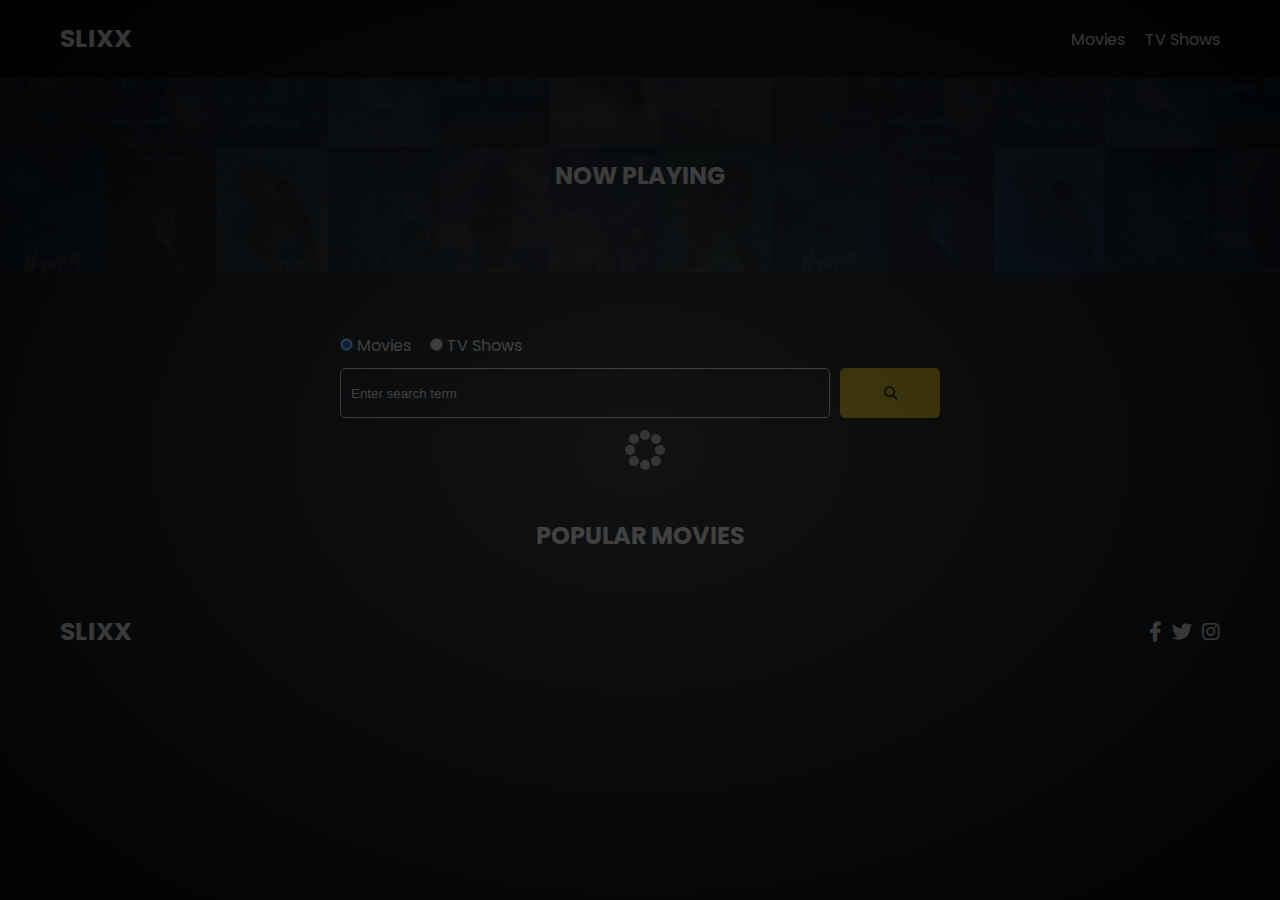
<file: index.html>
<!DOCTYPE html>
<html lang="en">
  <head>
    <meta charset="UTF-8" />
    <meta http-equiv="X-UA-Compatible" content="IE=edge" />
    <meta name="viewport" content="width=device-width, initial-scale=1.0" />
    <link rel="preconnect" href="https://fonts.googleapis.com" />
    <link rel="preconnect" href="https://fonts.gstatic.com" crossorigin />
    <link
      href="https://fonts.googleapis.com/css2?family=Poppins:wght@300;400;700&display=swap"
      rel="stylesheet"
    />
    <link rel="stylesheet" href="lib/swiper.css" />
    <link rel="stylesheet" href="lib/fontawesome.css" />
    <link rel="stylesheet" href="css/style.css" />
    <link rel="stylesheet" href="css/spinner.css" />
    <script src="lib/swiper.js"></script>
    <script src="js/script.js" defer></script>
    <title>SLIXX</title>
  </head>
  <body>
    <header class="main-header">
      <div class="container">
        <div class="logo"><a href="/">SLIXX</a></div>
        <nav>
          <ul>
            <li>
              <a class="nav-link" href="/">Movies</a>
            </li>
            <li>
              <a class="nav-link" href="/shows.html">TV Shows</a>
            </li>
          </ul>
        </nav>
      </div>
    </header>

    <!-- Now Playing Section -->
    <section class="now-playing">
      <h2>Now Playing</h2>
      <div class="swiper">
        <div class="swiper-wrapper">
        </div>
      </div>
    </section>

    <!-- Search Movies -->
    <section class="search">
      <div class="container">
        <div id="alert"></div>
        <form action="/search.html" class="search-form">
          <!-- movies and shows radio box -->
          <div class="search-radio">
            <input type="radio" id="movie" name="type" value="movie" checked />
            <label for="movies">Movies</label>
            <input type="radio" id="tv" name="type" value="tv" />
            <label for="shows">TV Shows</label>
          </div>
          <div class="search-flex">
            <input
              type="text"
              name="search-term"
              id="search-term"
              placeholder="Enter search term"
            />
            <button class="btn" type="submit">
              <i class="fas fa-search"></i>
            </button>
          </div>
        </form>
      </div>
    </section>

    <!-- Popular Movies -->
    <section class="container">
      <h2>Popular Movies</h2>
      <div id="popular-movies" class="grid">
      </div>
    </section>

    <!-- Footer -->
    <footer class="main-footer">
      <div class="container">
        <div class="logo"><span>SLIXX</span></div>
        <div class="social-links">
          <a href="https://www.facebook.com" target="_blank"
            ><i class="fab fa-facebook-f"></i
          ></a>
          <a href="https://www.twitter.com" target="_blank"
            ><i class="fab fa-twitter"></i
          ></a>
          <a href="https://www.instagram.com" target="_blank"
            ><i class="fab fa-instagram"></i
          ></a>
        </div>
      </div>
    </footer>

    <div class="spinner"></div>
  </body>
</html>
</file>
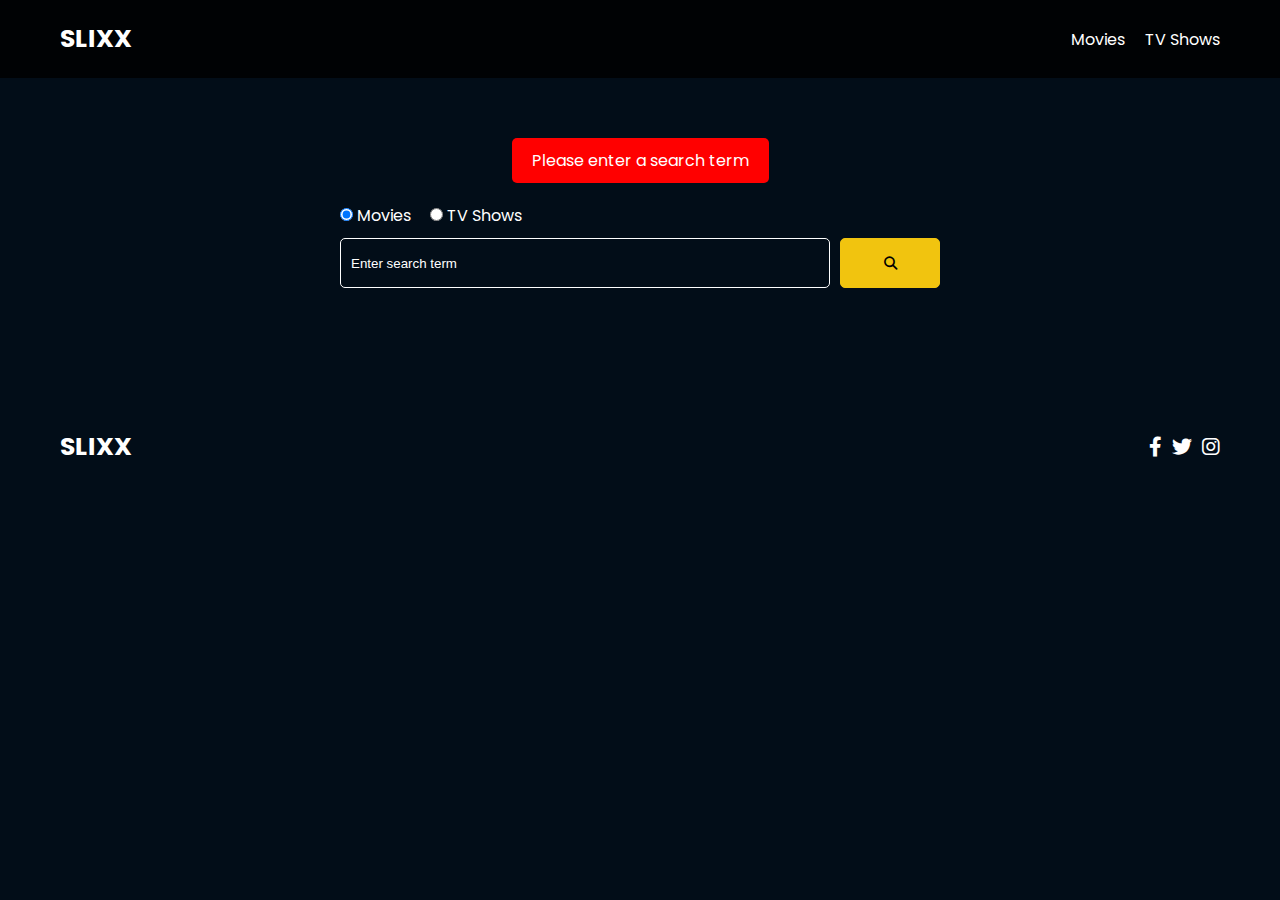
<file: search.html>
<!DOCTYPE html>
<html lang="en">
  <head>
    <meta charset="UTF-8" />
    <meta http-equiv="X-UA-Compatible" content="IE=edge" />
    <meta name="viewport" content="width=device-width, initial-scale=1.0" />
    <link rel="preconnect" href="https://fonts.googleapis.com" />
    <link rel="preconnect" href="https://fonts.gstatic.com" crossorigin />
    <link
      href="https://fonts.googleapis.com/css2?family=Poppins:wght@300;400;700&display=swap"
      rel="stylesheet"
    />
    <link rel="stylesheet" href="lib/fontawesome.css" />
    <link rel="stylesheet" href="css/style.css" />
    <link rel="stylesheet" href="css/spinner.css" />
    <script src="js/script.js" defer></script>
    <title>Slixx | Search Movies & Shows</title>
  </head>
  <body>
    <header class="main-header">
      <div class="container">
        <div class="logo"><a href="/">SLIXX</a></div>
        <nav>
          <ul>
            <li>
              <a class="nav-link" href="/">Movies</a>
            </li>
            <li>
              <a class="nav-link" href="/shows.html">TV Shows</a>
            </li>
          </ul>
        </nav>
      </div>
    </header>

    <!-- Search Movies -->
    <section class="search">
      <div class="container">
        <div id="alert"></div>
        <form action="/search.html" class="search-form">
          <div class="search-radio">
            <input type="radio" id="movie" name="type" value="movie" checked />
            <label for="movies">Movies</label>
            <input type="radio" id="tv" name="type" value="tv" />
            <label for="shows">TV Shows</label>
          </div>
          <div class="search-flex">
            <input
              type="text"
              name="search-term"
              id="search-term"
              placeholder="Enter search term"
            />
            <button class="btn" type="submit">
              <i class="fas fa-search"></i>
            </button>
          </div>
        </form>
      </div>
    </section>

    <!-- Search Results -->
    <section id="search-results-wrapper" class="container">
      <heading id="search-results-heading"></heading>
      <div id="search-results" class="grid">
       
      </div>
      <div id="pagination">
       
      </div>
    </section>

    <!-- Footer -->
    <footer class="main-footer">
      <div class="container">
        <div class="logo"><span>SLIXX</span></div>
        <div class="social-links">
          <a href="https://www.facebook.com" target="_blank"
            ><i class="fab fa-facebook-f"></i
          ></a>
          <a href="https://www.twitter.com" target="_blank"
            ><i class="fab fa-twitter"></i
          ></a>
          <a href="https://www.instagram.com" target="_blank"
            ><i class="fab fa-instagram"></i
          ></a>
        </div>
      </div>
    </footer>

    <div class="spinner"></div>
  </body>
</html>
</file>
<file: css/style.css>
*,
*::before,
*::after {
  box-sizing: border-box;
  padding: 0;
  margin: 0;
}

:root {
  --color-primary: #020d18;
  --color-secondary: #f1c40f;
}

body {
  font-family: 'Poppins', sans-serif;
  font-size: 16px;
  background: var(--color-primary);
  color: #fff;
  overflow-x: hidden;
}

a {
  color: #fff;
  text-decoration: none;
}

ul {
  list-style: none;
}

.text-primary {
  color: var(--color-secondary);
}

.text-secondary {
  color: var(--color-secondary);
}

.active {
  color: var(--color-secondary);
  font-weight: 700;
}

.back {
  margin-top: 30px;
}

.btn {
  display: inline-block;
  padding: 0.5rem 1rem;
  border: 1px solid var(--color-secondary);
  border-radius: 5px;
  color: #fff;
  cursor: pointer;
  background: transparent;
  transition: all 0.3s ease-in-out;
}

.btn:hover {
  background: var(--color-secondary);
  color: #000;
}

.btn:disabled {
  border-color: #ccc;
  cursor: not-allowed;
}

.btn:disabled:hover {
  background: transparent;
  color: #fff;
}

.container {
  max-width: 1200px;
  width: 100%;
  margin: 0 auto;
  padding: 0 20px;
}

.main-header .container {
  display: flex;
  justify-content: space-between;
  align-items: center;
  padding: 0 20px;
}

.main-header {
  padding: 20px 0;
  background: rgba(0, 0, 0, 0.8);
}

.main-header .logo {
  color: #fff;
  font-size: 25px;
  font-weight: 700;
  text-transform: uppercase;
}

.main-header ul {
  display: flex;
}

.main-header ul li {
  margin-left: 20px;
}

.main-header ul li a {
  font-size: 16px;
}

.main-header ul li a:hover {
  color: var(--color-secondary);
}

/* Grid */
.grid {
  display: grid;
  grid-template-columns: repeat(auto-fit, minmax(250px, 1fr));
  grid-gap: 20px;
}

/* Card */
.card {
  background: #04376b;
  padding: 5px;
}

.card img {
  width: 100%;
}

.card-body {
  padding: 10px;
  font-size: 20px;
}

.card:hover {
  transform: scale(1.05);
  transition: all 0.5s ease-in-out;
  background: #0a4b8f;
}

/* Footer */
.main-footer {
  background: #020d18;
  padding: 20px 0;
  margin-top: 20px;
}

.main-footer .container {
  display: flex;
  justify-content: space-between;
  align-items: center;
}

.main-footer .container .logo {
  color: #fff;
  font-size: 25px;
  font-weight: 700;
  text-transform: uppercase;
}

.main-footer .container .social-links {
  display: flex;
  font-size: 20px;
}

.main-footer .container .social-links a {
  margin-left: 10px;
  color: #fff;
}

.main-footer .container .social-links a:hover {
  color: var(--color-secondary);
}

/* Section: Now Playing */

section.now-playing {
  padding: 60px;
  background: url(../images/showcase-bg.jpg) no-repeat center center/cover;
}

section h2 {
  margin: 20px 0;
  text-align: center;
  text-transform: uppercase;
}

/* Slider */
.swiper {
  width: 100%;
  height: 50%;
}

.swiper-slide {
  text-align: center;
  font-size: 18px;
  background: var(--color-primary);
  display: flex;
  flex-direction: column;
  justify-content: center;
  align-items: center;
}

.swiper-slide img {
  display: block;
  width: 100%;
  height: 100%;
  object-fit: cover;
}

.swiper-rating {
  padding: 10px;
}

/* Movie Details */
.details-top {
  display: flex;
  justify-content: space-between;
  align-items: center;
  margin: 50px 0 30px;
}

@media (max-width: 700px) {
  .details-top {
    display: block;
    margin-bottom: 40px;
    padding-bottom: 20px;
    border-bottom: #ccc solid 1px;
  }
}

.details-top img {
  width: 400px;
  height: 100%;
  margin-right: 60px;
  object-fit: cover;
}

.details-top p {
  margin: 20px 0;
}

.details-top .btn {
  margin-top: 20px;
}

.details-bottom {
}

.details-bottom li {
  margin: 15px 0;
  padding-bottom: 8px;
  border-bottom: 1px solid #fff;
  border-color: rgba(255, 255, 255, 0.1);
}

/* Search */
.search {
  padding: 60px;
  margin-bottom: 40px;
}

.search .container {
  display: flex;
  justify-content: center;
  align-items: center;
  flex-direction: column;
}

.search .container h2 {
  margin-bottom: 20px;
}

.search .container form {
  width: 100%;
  max-width: 600px;
}

.search-radio label {
  margin-right: 15px;
}

.search-flex {
  display: flex;
  justify-content: space-between;
  align-items: center;
  margin-top: 10px;
}

.search .container form input[type='text'] {
  flex: 6;
  width: 100%;
  height: 50px;
  padding: 10px;
  margin-right: 10px;
  border: 1px solid #fff;
  border-radius: 5px;
  background: transparent;
  color: #fff;
}

.search .container form input[type='text']::placeholder {
  color: #fff;
}

.search .container form input[type='text']:focus {
  outline: none;
}

.search .container form button {
  flex: 1;
  display: block;
  width: 100%;
  padding: 10px;
  border-radius: 5px;
  height: 50px;
  cursor: pointer;
  background: var(--color-secondary);
  color: #000;
}

.search .container form button:hover {
  background: transparent;
  color: #fff;
}

.pagination {
  margin-top: 20px;
}

.page-counter {
  margin-top: 10px;
}

/* Alert */
.alert {
  background: red;
  padding: 10px 20px;
  margin-bottom: 20px;
  border-radius: 5px;
}

.alert-success {
  background: green;
}

.alert-error {
  background: red;
}
</file>
<file: css/spinner.css>
.spinner {
  position: fixed;
  z-index: 999;
  height: 2em;
  width: 2em;
  overflow: show;
  margin: auto;
  top: 0;
  left: 0;
  bottom: 0;
  right: 0;
  display: none;
}

.show {
  display: block;
}

/* Transparent Overlay */
.spinner:before {
  content: '';
  display: block;
  position: fixed;
  top: 0;
  left: 0;
  width: 100%;
  height: 100%;
  background: radial-gradient(rgba(20, 20, 20, 0.8), rgba(0, 0, 0, 0.8));

  background: -webkit-radial-gradient(
    rgba(20, 20, 20, 0.8),
    rgba(0, 0, 0, 0.8)
  );
}

/* :not(:required) hides these rules from IE9 and below */
.spinner:not(:required) {
  /* hide "loading..." text */
  font: 0/0 a;
  color: transparent;
  text-shadow: none;
  background-color: transparent;
  border: 0;
}

.spinner:not(:required):after {
  content: '';
  display: block;
  font-size: 10px;
  width: 1em;
  height: 1em;
  margin-top: -0.5em;
  -webkit-animation: spinner 150ms infinite linear;
  -moz-animation: spinner 150ms infinite linear;
  -ms-animation: spinner 150ms infinite linear;
  -o-animation: spinner 150ms infinite linear;
  animation: spinner 150ms infinite linear;
  border-radius: 0.5em;
  -webkit-box-shadow: rgba(255, 255, 255, 0.75) 1.5em 0 0 0,
    rgba(255, 255, 255, 0.75) 1.1em 1.1em 0 0,
    rgba(255, 255, 255, 0.75) 0 1.5em 0 0,
    rgba(255, 255, 255, 0.75) -1.1em 1.1em 0 0,
    rgba(255, 255, 255, 0.75) -1.5em 0 0 0,
    rgba(255, 255, 255, 0.75) -1.1em -1.1em 0 0,
    rgba(255, 255, 255, 0.75) 0 -1.5em 0 0,
    rgba(255, 255, 255, 0.75) 1.1em -1.1em 0 0;
  box-shadow: rgba(255, 255, 255, 0.75) 1.5em 0 0 0,
    rgba(255, 255, 255, 0.75) 1.1em 1.1em 0 0,
    rgba(255, 255, 255, 0.75) 0 1.5em 0 0,
    rgba(255, 255, 255, 0.75) -1.1em 1.1em 0 0,
    rgba(255, 255, 255, 0.75) -1.5em 0 0 0,
    rgba(255, 255, 255, 0.75) -1.1em -1.1em 0 0,
    rgba(255, 255, 255, 0.75) 0 -1.5em 0 0,
    rgba(255, 255, 255, 0.75) 1.1em -1.1em 0 0;
}

/* Animation */

@-webkit-keyframes spinner {
  0% {
    -webkit-transform: rotate(0deg);
    -moz-transform: rotate(0deg);
    -ms-transform: rotate(0deg);
    -o-transform: rotate(0deg);
    transform: rotate(0deg);
  }
  100% {
    -webkit-transform: rotate(360deg);
    -moz-transform: rotate(360deg);
    -ms-transform: rotate(360deg);
    -o-transform: rotate(360deg);
    transform: rotate(360deg);
  }
}
@-moz-keyframes spinner {
  0% {
    -webkit-transform: rotate(0deg);
    -moz-transform: rotate(0deg);
    -ms-transform: rotate(0deg);
    -o-transform: rotate(0deg);
    transform: rotate(0deg);
  }
  100% {
    -webkit-transform: rotate(360deg);
    -moz-transform: rotate(360deg);
    -ms-transform: rotate(360deg);
    -o-transform: rotate(360deg);
    transform: rotate(360deg);
  }
}
@-o-keyframes spinner {
  0% {
    -webkit-transform: rotate(0deg);
    -moz-transform: rotate(0deg);
    -ms-transform: rotate(0deg);
    -o-transform: rotate(0deg);
    transform: rotate(0deg);
  }
  100% {
    -webkit-transform: rotate(360deg);
    -moz-transform: rotate(360deg);
    -ms-transform: rotate(360deg);
    -o-transform: rotate(360deg);
    transform: rotate(360deg);
  }
}
@keyframes spinner {
  0% {
    -webkit-transform: rotate(0deg);
    -moz-transform: rotate(0deg);
    -ms-transform: rotate(0deg);
    -o-transform: rotate(0deg);
    transform: rotate(0deg);
  }
  100% {
    -webkit-transform: rotate(360deg);
    -moz-transform: rotate(360deg);
    -ms-transform: rotate(360deg);
    -o-transform: rotate(360deg);
    transform: rotate(360deg);
  }
}
</file>
